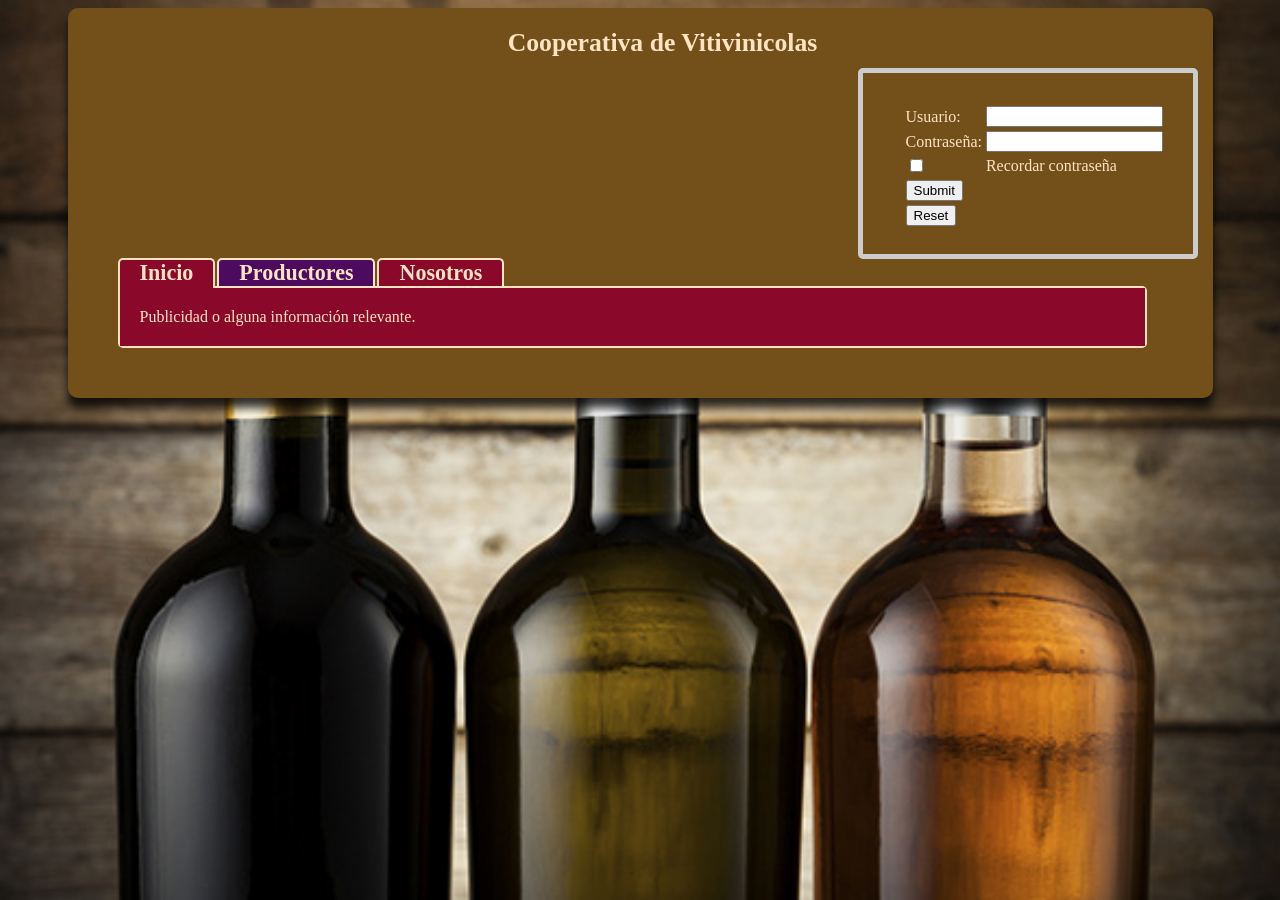
<file: target/proyectovitivinicolaubb/login.html>
<!DOCTYPE html>
<html>
    <head>
        <meta http-equiv="Content-Type" content="text/html; charset=UTF-8">
        <link rel="stylesheet" type="text/css" href="css/estilo.css"/>
        <script type="text/javascript" src="js/cambiarPestanna.js"></script>
        <script type="text/javascript" src="js/jquery-1.7.2.min.js"></script>
        <title></title>
    </head>
    <body>
        <div class="contenedor">
            <div Align="center" class="titulo">Cooperativa de Vitivinicolas</div>
              <!-- -->
              <div id="login" >
                <form name="f" action="j_spring_security_check" method="POST">
	<table>
		<tr>
			<td>Usuario:</td>
			<td><input type='text' name='j_username' value='' /></td>
		</tr>
		<tr>
			<td>Contrase&ntilde;a:</td>
			<td><input type='password' name='j_password'></td>
		</tr>
	
		<tr>
			<td><input type="checkbox" name="_spring_security_remember_me"></td>
			<td>Recordar contrase&ntilde;a</td>
		</tr>
	
		<tr>
			<td colspan='2'><input name="submit" type="submit"></td>
		</tr>
		<tr>
			<td colspan='2'><input name="reset" type="reset"></td>
		</tr>
	</table>
	</form>
              </div>
              <!-- -->
            <div id="pestanas">
                <ul id=lista>
                    <li id="pestana1"><a href='javascript:cambiarPestanna(pestanas,pestana1);'>Inicio</a></li>
                    <li id="pestana2"><a href='javascript:cambiarPestanna(pestanas,pestana2);'>Productores</a></li>
                    <li id="pestana3"><a href='javascript:cambiarPestanna(pestanas,pestana3);'>Nosotros</a></li>
                </ul>
            </div>

            <body onload="javascript:cambiarPestanna(pestanas,pestana1);">

            <div id="contenidopestanas">
                <div id="cpestana1">
                  Publicidad o alguna información relevante.
                </div>
                <div id="cpestana2">
                  Listado de los productores.
                </div>
                <div id="cpestana3">
                  Información de la Cooperativa
                </div>
               

                  <!-- -->
                </div>
            </div>
        </div>
    </body>
</html>
</file>
<file: target/proyectovitivinicolaubb/css/estilo.css>
body {
    background: url('1.jpg') no-repeat center center fixed;
        background-size: cover;
        -moz-background-size: cover;
        -webkit-background-size: cover;
        -o-background-size: cover;;
}

.contenedor{
    width: 1080px;
    margin: auto;
    background: black;
    color: bisque;
    padding: 20px 15px 50px 50px;
    border-radius: 10px;
    box-shadow: 0 10px 10px 0px rgba(0, 0, 0, 0.8);
    background: #734F1A;
}

.contenedor .titulo{
    font-size: 3.5ex;
    font-weight: bold;
    margin-left: 10px;
    margin-bottom: 10px;
}

#login{
  width:250px;
  float: right;
  border-radius: 5px;
  font-family:raleway;
  border: 5px solid #ccc;
  padding: 30px 40px 25px;
}

#pestanas {
    margin-top: 200px;
    float: top;
    font-size: 3ex;
    font-weight: bold;
}

#pestanas ul{
    margin-left: -40px;
}

#pestanas li{
    list-style-type: none;
    float: left;
    text-align: center;
    margin: 0px 2px -2px -0px;
    background: darkgrey;
    border-top-left-radius: 5px;
    border-top-right-radius: 5px;
    border: 2px solid bisque;
    border-bottom: dimgray;
    padding: 0px 20px 0px 20px;
}

#pestanas a:link{
    text-decoration: none;
    color: bisque;
}

#contenidopestanas{
    clear: both;
    background: dimgray;
    border-radius: 5px;
    border-top-left-radius: 0px;
    border: 2px solid bisque;
    width: 1025px;
}

#contenidopestanas div{
  padding: 20px 0px 20px 20px;
}

#pestanas #pestana1, #cpestana1{
  background: #8A0829;
}

#pestanas #pestana2, #cpestana2{
  background: #4C0B5F;
}

#pestanas #pestana3, #cpestana3{
  background: #8A0829;
}

#pestanas #pestana4, #cpestana4{
  background: #4C0B5F;
}

#pestanas #pestana5, #cpestana5{
  background: #8A0829;
}
</file>
